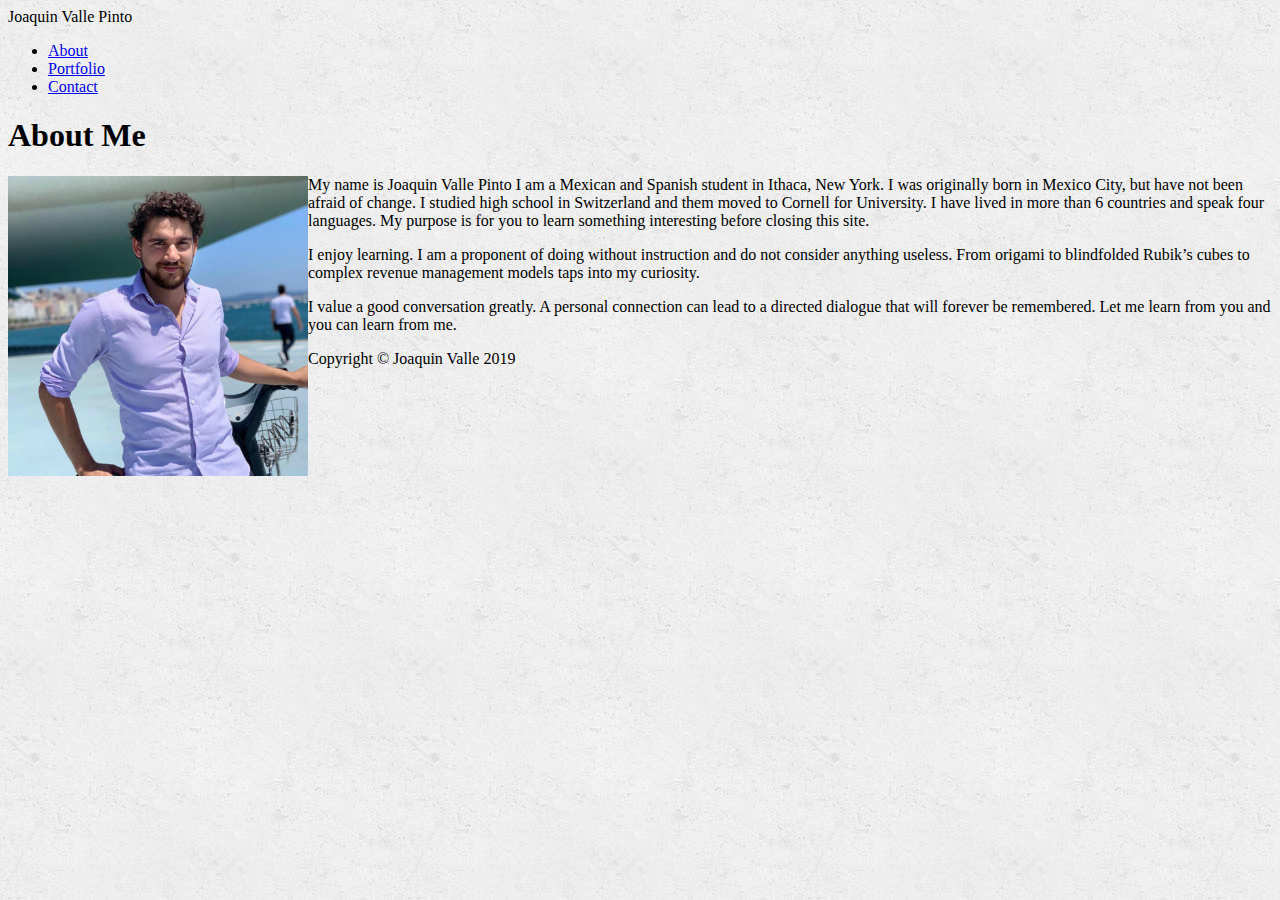
<file: index.html>
<!DOCTYPE html>
<html lang="en-us">

<Head>
    <title>
        Basic Portfolio
    </title>
    <meta charset="UTF-8">
    <link rel="stylesheet" href="assets/css/style.css">
</Head>

<Body> 
    
    <div class="title">
        <header>
            Joaquin Valle Pinto
        </header>

        <nav>
            <ul>
                <li class="line">
                    <a href="index.html">About</a>
                </li>
                <li class="line">
                    <a href="Portfolio.html">Portfolio</a>
                </li>   
                <li>
                    <a href="contact.html">Contact</a>
                    </li>
            </ul>
        </nav>
    </div>

    <div class="content">
        <h1>
            About Me
        </h1>
        <div class="clearfix">
            <img class="bio" src="assets/images/JoaquinValle.jpg" alt="Joaquin Valle">

            <p>
                My name is Joaquin Valle Pinto I am a Mexican and Spanish student in Ithaca, New York. I was originally born in Mexico City, but have not been afraid of change. I studied high school in Switzerland and them moved to Cornell for University. I have lived in more than 6 countries and speak four languages. My purpose is for you to learn something interesting before closing this site.
            </p>
            <p>
                I enjoy learning. I am a proponent of doing without instruction and do not consider anything useless. From origami to blindfolded Rubik’s cubes to complex revenue management models taps into my curiosity.
            </p>
            <p>
                    I value a good conversation greatly. A personal connection can lead to a directed dialogue that will forever be remembered. Let me learn from you and you can learn from me.
            </p>
        </div> 
    </div>
    <footer>
        Copyright © Joaquin Valle 2019
    </footer>

</Body>
</html>
</file>
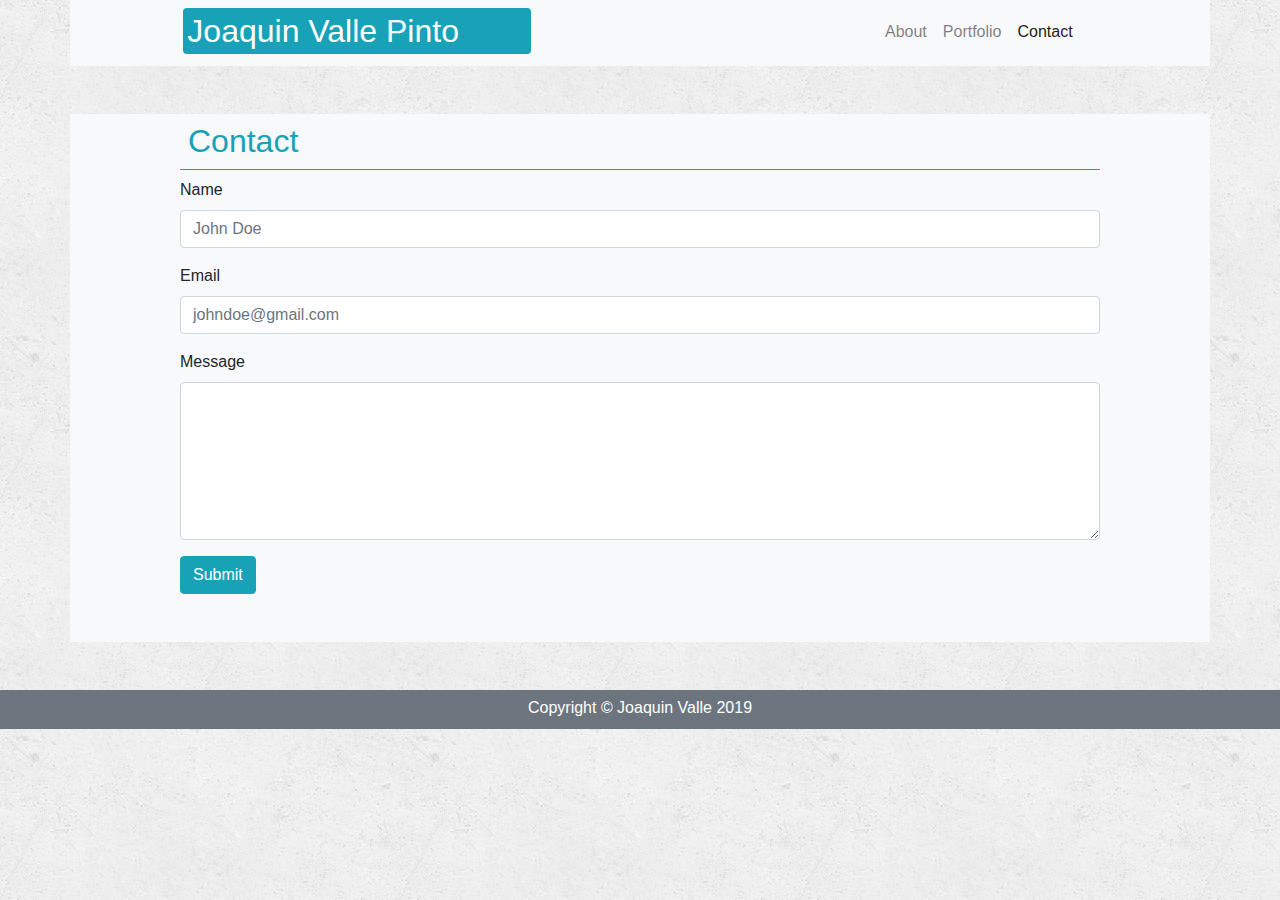
<file: contact.html>
<!DOCTYPE html>
<html lang="en-us">

<Head>
    <title>
        Basic Portfolio
    </title>
    <meta charset="UTF-8">
    <link rel="stylesheet" href="https://stackpath.bootstrapcdn.com/bootstrap/4.3.1/css/bootstrap.min.css" integrity="sha384-ggOyR0iXCbMQv3Xipma34MD+dH/1fQ784/j6cY/iJTQUOhcWr7x9JvoRxT2MZw1T" crossorigin="anonymous">
    <link rel="stylesheet" href="assets/css/style.css">
</Head>

<Body> 
    
        <div class="container">

                <div class="row bg-light mb-5 p-1">
                    <div class="col-1"></div>
                    <div class="col-4">
                        <h2 class="bg-info p-1 text-white mt-1 rounded">Joaquin Valle Pinto</h2>
                    </div>    
                    <div class="col-6">
                            <nav class="navbar navbar-expand-lg navbar-light bg-light">
                                    <button class="navbar-toggler" type="button" data-toggle="collapse" data-target="#navbarNavDropdown" aria-controls="navbarNavDropdown" aria-expanded="false" aria-label="Toggle navigation">
                                      <span class="navbar-toggler-icon"></span>
                                    </button>
                                    <div class="collapse navbar-collapse" id="navbarNavDropdown">
                                      <ul class="navbar-nav">
                                        <li class="nav-item">
                                          <a class="nav-link" href="index.html">About <span class="sr-only">(current)</span></a>
                                        </li>
                                        <li class="nav-item">
                                          <a class="nav-link" href="portfolio.html">Portfolio</a>
                                        </li>
                                        <li class="nav-item active">
                                          <a class="nav-link" href="contact.html">Contact</a>
                                        </li>   
                                    </div>
                            </nav>
                    <div class="col-1"></div>
                    </div>
                </div>  
            <div class="row bg-light">
                    <div class="col-1"></div>
                    <div class="col-10">
                        <div class="row mb-5">
                            <div class="col">
                            <h2 class="text-info border-bottom border-info p-2 mb-2">Contact</h2>
                            <form>
                                <div class="form-group">
                                    <label for="exampleFormControlInput1">Name</label>
                                    <input type="text" class="form-control" id="exampleFormControlInput1" placeholder="John Doe">
                                </div>
                                <div class="form-group">
                                    <label for="exampleFormControlInput1">Email</label>
                                    <input type="email" class="form-control" id="exampleFormControlInput1" placeholder="johndoe@gmail.com">
                                </div>
                                <div class="form-group">
                                    <label for="exampleFormControlTextarea1">Message</label>
                                    <textarea class="form-control" id="exampleFormControlTextarea1" rows="6"></textarea>
                                </div>
                                <button type="submit" class="btn btn-info">Submit</button>
                            </form>
                            </div>
                        </div>
                    </div>    
            </div>
        </div>                    



<div class= "row bg-secondary mt-5">
        <div class="col-12 text-center p-1 pt-2 text-white">
            <h6>Copyright © Joaquin Valle 2019</h6>
        </div>
    </div>

</Body>
</html>
</file>
<file: assets/css/style.css>
.navbar {
    float: right;
    background-color: #ffffff;
}

img {
    height: 300px;
    width: 300px;
    float: left;
}
body {
    background-image: url(../images/concrete_seamless.png);
}


.hangman {
    float: left;
    position: relative;
    bottom: 450px;
    right: 600px;
	width: 300px;
	height: 30px;
	background-color: #4aaaa5;
	color: #ffffff;
	text-align: center;
}

.rpg {
    float: right;
    position: relative;
    bottom: 510px;
    left: 0px;
	width: 300px;
	height: 30px;
	background-color: #4aaaa5;
	color: #ffffff;
	text-align: center;
}

.trivia {
    float: left;
    position: relative;
    bottom: 130px;
    right: 300px;
	width: 300px;
	height: 30px;
	background-color: #4aaaa5;
	color: #ffffff;
	text-align: center;
}

.Rutgers {
    float: right;
    position: relative;
    bottom: 130px;
	width: 300px;
	height: 30px;
	background-color: #4aaaa5;
	color: #ffffff;
    text-align: center;
}

.rps {
    float: left;
    position: relative;
    top: 240px;
    right: 300px;
	width: 300px;
	height: 30px;
	background-color: #4aaaa5;
	color: #ffffff;
	text-align: center;
}

.imagefix {
    margin-top: 0px;
}

@media screen and (max-width: 1199px) {
    .hangman {
        float: left;
        position: relative;
        bottom: 450px;
        right: 600px;
        width: 300px;
        height: 30px;
        background-color: #4aaaa5;
        color: #ffffff;
        text-align: center;
        z-index: 3;
    }
    
    .rpg {
        float: right;
        position: relative;
        bottom: 510px;
        left: 0px;
        width: 300px;
        height: 30px;
        background-color: #4aaaa5;
        color: #ffffff;
        text-align: center;
    }
    
    .trivia {
        float: left;
        position: relative;
        bottom: 130px;
        right: 300px;
        width: 300px;
        height: 30px;
        background-color: #4aaaa5;
        color: #ffffff;
        text-align: center;
    }
    
    .Rutgers {
        float: right;
        position: relative;
        bottom: 130px;
        width: 300px;
        height: 30px;
        background-color: #4aaaa5;
        color: #ffffff;
        text-align: center;
    }
    
    .rps {
        float: left;
        position: relative;
        top: 240px;
        right: 300px;
        width: 300px;
        height: 30px;
        background-color: #4aaaa5;
        color: #ffffff;
        text-align: center;
    }
}    


@media screen and (max-width: 1087px) {
    .hangman {
        float: left;
        position: relative;
        bottom: 480px;
        right: 300px;
        width: 300px;
        height: 30px;
        background-color: #4aaaa5;
        color: #ffffff;
        text-align: center;
    }
    
    .rpg {
        float: right;
        position: relative;
        bottom: 570px;
        left: 0px;
        width: 300px;
        height: 30px;
        background-color: #4aaaa5;
        color: #ffffff;
        text-align: center;
    }
    
    .trivia {
        float: left;
        position: relative;
        bottom: 190px;
        right: 300px;
        width: 300px;
        height: 30px;
        background-color: #4aaaa5;
        color: #ffffff;
        text-align: center;
    }
    
    .Rutgers {
        float: right;
        position: relative;
        bottom: 160px;
        width: 300px;
        height: 30px;
        background-color: #4aaaa5;
        color: #ffffff;
        text-align: center;
    }
    
    .rps {
        float: left;
        position: relative;
        top: 240px;
        right: 300px;
        width: 300px;
        height: 30px;
        background-color: #4aaaa5;
        color: #ffffff;
        text-align: center;
    }
}

img:hover {
    border: 5px solid #4aaaa5; 
}

@media screen and (max-width: 725px) {
    .port {
        margin-bottom: 30px;
        float: inherit;
    }

    .hangman {
        float: left;
        position: relative;
        left: 0px;
        bottom: 1530px;
        width: 300px;
        height: 30px;
        background-color: #4aaaa5;
        color: #ffffff;
        text-align: center;
    }
    
    .rpg {
        float: right;
        position: relative;
        bottom: 570px;
        left: 0px;
        width: 300px;
        height: 30px;
        background-color: #4aaaa5;
        color: #ffffff;
        text-align: center;
    }
    
    .trivia {
        float: left;
        position: relative;
        bottom: 880px;
        right: 0px;
        width: 300px;
        height: 30px;
        background-color: #4aaaa5;
        color: #ffffff;
        text-align: center;
    }
    
    .Rutgers {
        float: right;
        position: relative;
        bottom: 1230px;
        width: 300px;
        height: 30px;
        background-color: #4aaaa5;
        color: #ffffff;
        text-align: center;
    }
    
    .rps {
        float: left;
        position: relative;
        top: -80px;
        right: 0px;
        width: 300px;
        height: 30px;
        background-color: #4aaaa5;
        color: #ffffff;
        text-align: center;
    }
}
</file>
